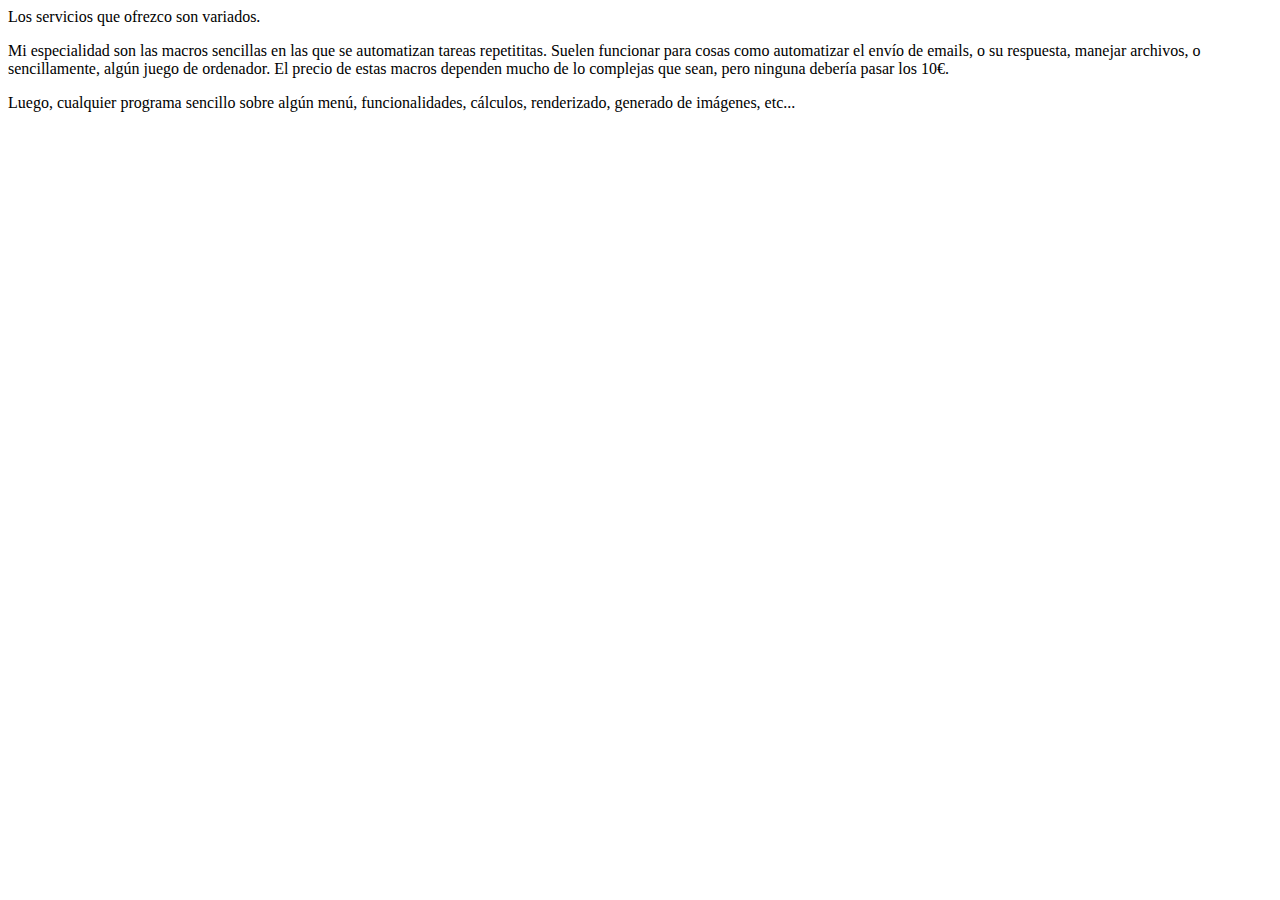
<file: servicios.html>
<html lang="en">
<head>
    <meta charset="UTF-8">
    <meta name="viewport" content="width=device-width, initial-scale=1.0">
    <title>Servicios</title>
</head>
<body>
    <p>Los servicios que ofrezco son variados. </p>
    <p>Mi especialidad son las macros sencillas en las que se automatizan tareas repetititas. Suelen funcionar para cosas como automatizar el envío de emails, o su respuesta, manejar archivos, o sencillamente, algún juego de ordenador. El precio de estas macros dependen mucho de lo complejas que sean, pero ninguna debería pasar los 10€.</p>
    <p>Luego, cualquier programa sencillo sobre algún menú, funcionalidades, cálculos, renderizado, generado de imágenes, etc... </p>
    <p></p>
</body>
</html>
</file>
